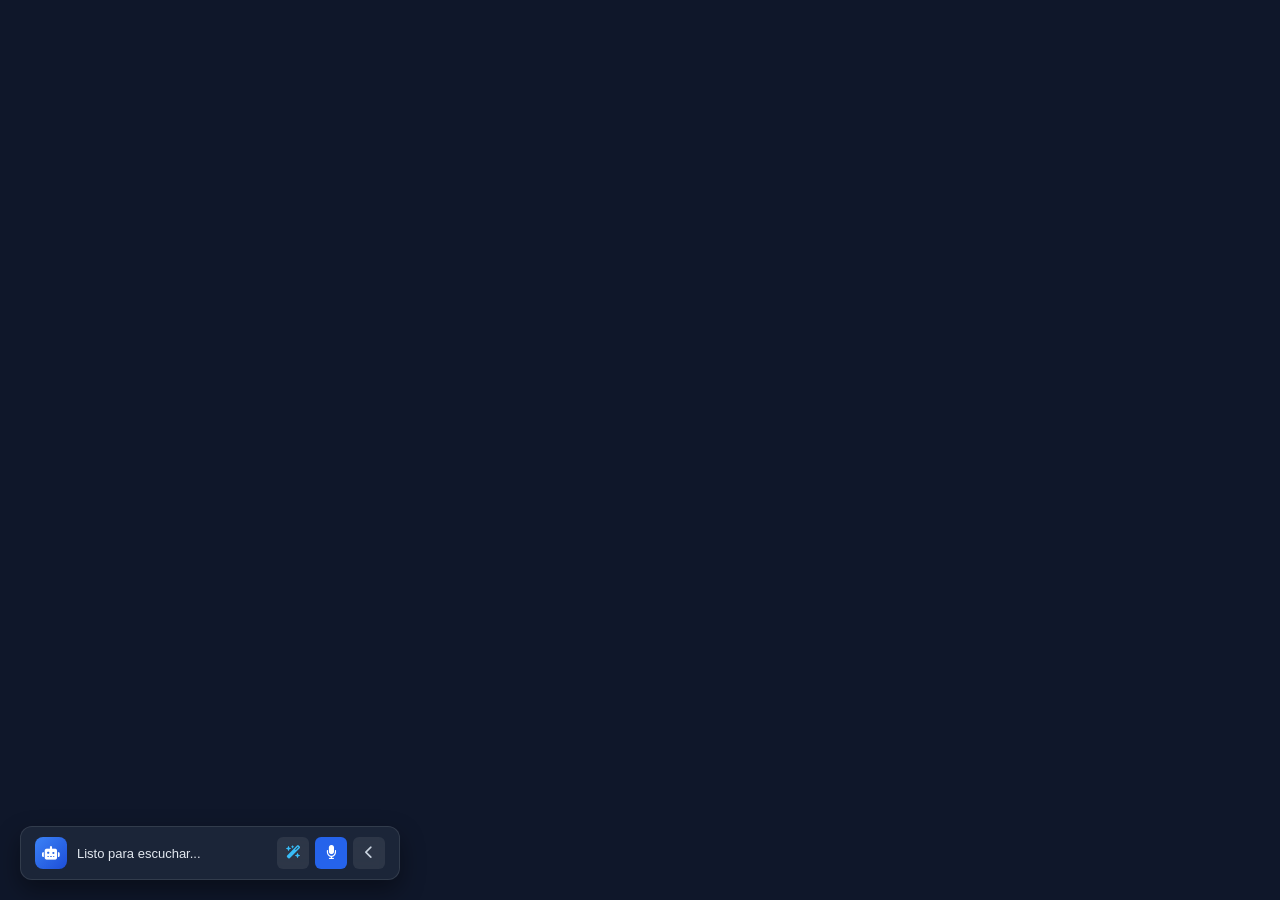
<file: index.html>
<!DOCTYPE html>
<html lang="es">
<head>
    <meta charset="UTF-8">
    <meta name="viewport" content="width=device-width, initial-scale=1.0">
    <title>Asistente de Voz - Correo IA</title>
    <!-- Vinculamos el archivo de estilos -->
    <link rel="stylesheet" href="estilos.css">
    <!-- Iconos de FontAwesome -->
    <link rel="stylesheet" href="https://cdnjs.cloudflare.com/ajax/libs/font-awesome/6.4.0/css/all.min.css">
</head>
<body>

    <!-- Contenedor principal de la barra flotante -->
    <div id="widget-container" class="widget-bar">
        
        <!-- Estado normal: Mini rectángulo -->
        <div id="bar-content" class="bar-content">
            <div class="brand-section">
                <div class="avatar-mini">
                    <i class="fa-solid fa-robot"></i>
                </div>
                <span id="status-text" class="status-text">Listo para escuchar...</span>
            </div>

            <div class="controls-section">
                <!-- Botón de prueba rápida con tu ejemplo -->
                <button id="btn-demo" class="icon-btn demo-btn" title="Simular frase de ejemplo">
                    <i class="fa-solid fa-wand-magic-sparkles"></i>
                </button>
                <!-- Botón principal de Voz -->
                <button id="btn-mic" class="icon-btn mic-btn" title="Iniciar/Detener voz">
                    <i class="fa-solid fa-microphone"></i>
                </button>
                <!-- Botón minimizar -->
                <button id="btn-minimize" class="icon-btn" title="Minimizar barra">
                    <i class="fa-solid fa-chevron-left"></i>
                </button>
            </div>
        </div>

        <!-- Estado minimizado (Pestaña pequeña) -->
        <div id="minimized-tab" class="minimized-tab hidden" title="Abrir asistente">
            <i class="fa-solid fa-microphone"></i>
        </div>

        <!-- Panel desplegable con la vista previa del correo generado por IA -->
        <div id="preview-card" class="preview-card hidden">
            <div class="preview-header">
                <h3><i class="fa-solid fa-envelope-circle-check"></i> Correo redactado por IA</h3>
                <button id="btn-close-preview" class="close-icon"><i class="fa-solid fa-xmark"></i></button>
            </div>
            
            <div class="preview-body">
                <div class="input-group">
                    <label>Para:</label>
                    <input type="text" id="input-to" readonly>
                </div>
                <div class="input-group">
                    <label>Copia (CC):</label>
                    <input type="text" id="input-cc" readonly>
                </div>
                <div class="input-group">
                    <label>Asunto:</label>
                    <input type="text" id="input-subject" readonly>
                </div>
                <div class="input-group">
                    <label>Mensaje:</label>
                    <textarea id="input-message" rows="3" readonly></textarea>
                </div>
            </div>

            <div class="preview-footer">
                <button id="btn-cancel" class="btn secondary">Descartar</button>
                <button id="btn-send" class="btn primary"><i class="fa-solid fa-paper-plane"></i> Enviar Correo</button>
            </div>
        </div>

    </div>

    <!-- Notificación Toast flotante -->
    <div id="toast" class="toast hidden">Correo enviado con éxito</div>

    <!-- Vinculamos el archivo de JavaScript -->
    <script src="app.js"></script>
</body>
</html>
</file>
<file: estilos.css>
* {
    box-sizing: border-box;
    margin: 0;
    padding: 0;
    font-family: 'Segoe UI', Tahoma, Geneva, Verdana, sans-serif;
}

body {
    background-color: #0f172a; /* Fondo oscuro simulando tu entorno de trabajo */
    height: 100vh;
    overflow: hidden;
}

/* Contenedor Flotante General ubicado en la esquina inferior izquierda */
.widget-bar {
    position: fixed;
    bottom: 20px;
    left: 20px;
    z-index: 1000;
    background: rgba(30, 41, 59, 0.85);
    backdrop-filter: blur(12px);
    border: 1px solid rgba(255, 255, 255, 0.1);
    border-radius: 12px;
    box-shadow: 0 10px 25px rgba(0, 0, 0, 0.4);
    width: 380px;
    transition: all 0.3s ease;
}

/* Estructura del minirectángulo principal */
.bar-content {
    display: flex;
    align-items: center;
    justify-content: space-between;
    padding: 10px 14px;
}

.brand-section {
    display: flex;
    align-items: center;
    gap: 10px;
}

.avatar-mini {
    width: 32px;
    height: 32px;
    background: linear-gradient(135deg, #3b82f6, #1d4ed8);
    border-radius: 8px;
    display: flex;
    align-items: center;
    justify-content: center;
    color: white;
    font-size: 14px;
}

.status-text {
    color: #e2e8f0;
    font-size: 13px;
    font-weight: 500;
}

.controls-section {
    display: flex;
    gap: 6px;
}

/* Botones de acción */
.icon-btn {
    background: rgba(255, 255, 255, 0.08);
    border: none;
    color: #cbd5e1;
    width: 32px;
    height: 32px;
    border-radius: 6px;
    cursor: pointer;
    display: flex;
    align-items: center;
    justify-content: center;
    transition: all 0.2s;
}

.icon-btn:hover {
    background: rgba(255, 255, 255, 0.2);
    color: white;
}

.mic-btn {
    background: #2563eb;
    color: white;
}

.mic-btn.listening {
    background: #dc2626;
    animation: pulse-red 1.5s infinite;
}

.demo-btn {
    color: #38bdf8;
}

/* Pestaña minimizada */
.minimized-tab {
    background: #2563eb;
    color: white;
    width: 40px;
    height: 40px;
    border-radius: 8px;
    display: flex;
    align-items: center;
    justify-content: center;
    cursor: pointer;
    box-shadow: 0 4px 12px rgba(0,0,0,0.3);
}

/* Tarjeta de Vista Previa de Correo */
.preview-card {
    position: absolute;
    bottom: 55px;
    left: 0;
    width: 100%;
    background: #1e293b;
    border: 1px solid rgba(255, 255, 255, 0.15);
    border-radius: 12px;
    box-shadow: 0 15px 35px rgba(0,0,0,0.5);
    padding: 16px;
    animation: slideUp 0.3s ease;
}

.preview-header {
    display: flex;
    justify-content: space-between;
    align-items: center;
    margin-bottom: 12px;
    border-bottom: 1px solid rgba(255,255,255,0.1);
    padding-bottom: 8px;
}

.preview-header h3 {
    color: #f8fafc;
    font-size: 14px;
    display: flex;
    gap: 8px;
    align-items: center;
}

.close-icon {
    background: none;
    border: none;
    color: #94a3b8;
    cursor: pointer;
    font-size: 16px;
}

.input-group {
    margin-bottom: 8px;
}

.input-group label {
    display: block;
    color: #94a3b8;
    font-size: 11px;
    margin-bottom: 2px;
    text-transform: uppercase;
}

.input-group input, .input-group textarea {
    width: 100%;
    background: #0f172a;
    border: 1px solid #334155;
    border-radius: 6px;
    color: #f1f5f9;
    padding: 6px 10px;
    font-size: 12px;
}

.preview-footer {
    display: flex;
    justify-content: flex-end;
    gap: 8px;
    margin-top: 14px;
}

.btn {
    padding: 6px 14px;
    border-radius: 6px;
    font-size: 12px;
    cursor: pointer;
    border: none;
    font-weight: 500;
}

.btn.primary {
    background: #2563eb;
    color: white;
}

.btn.primary:hover {
    background: #1d4ed8;
}

.btn.secondary {
    background: #334155;
    color: #cbd5e1;
}

/* Notificación Toast */
.toast {
    position: fixed;
    top: 20px;
    right: 20px;
    background: #10b981;
    color: white;
    padding: 10px 20px;
    border-radius: 8px;
    box-shadow: 0 5px 15px rgba(0,0,0,0.3);
    font-size: 13px;
    z-index: 1100;
    transition: opacity 0.3s;
}

/* Clases de utilidad */
.hidden {
    display: none !important;
}

@keyframes pulse-red {
    0% { box-shadow: 0 0 0 0 rgba(220, 38, 38, 0.7); }
    70% { box-shadow: 0 0 0 10px rgba(220, 38, 38, 0); }
    100% { box-shadow: 0 0 0 0 rgba(220, 38, 38, 0); }
}

@keyframes slideUp {
    from { opacity: 0; transform: translateY(10px); }
    to { opacity: 1; transform: translateY(0); }
}
</file>
